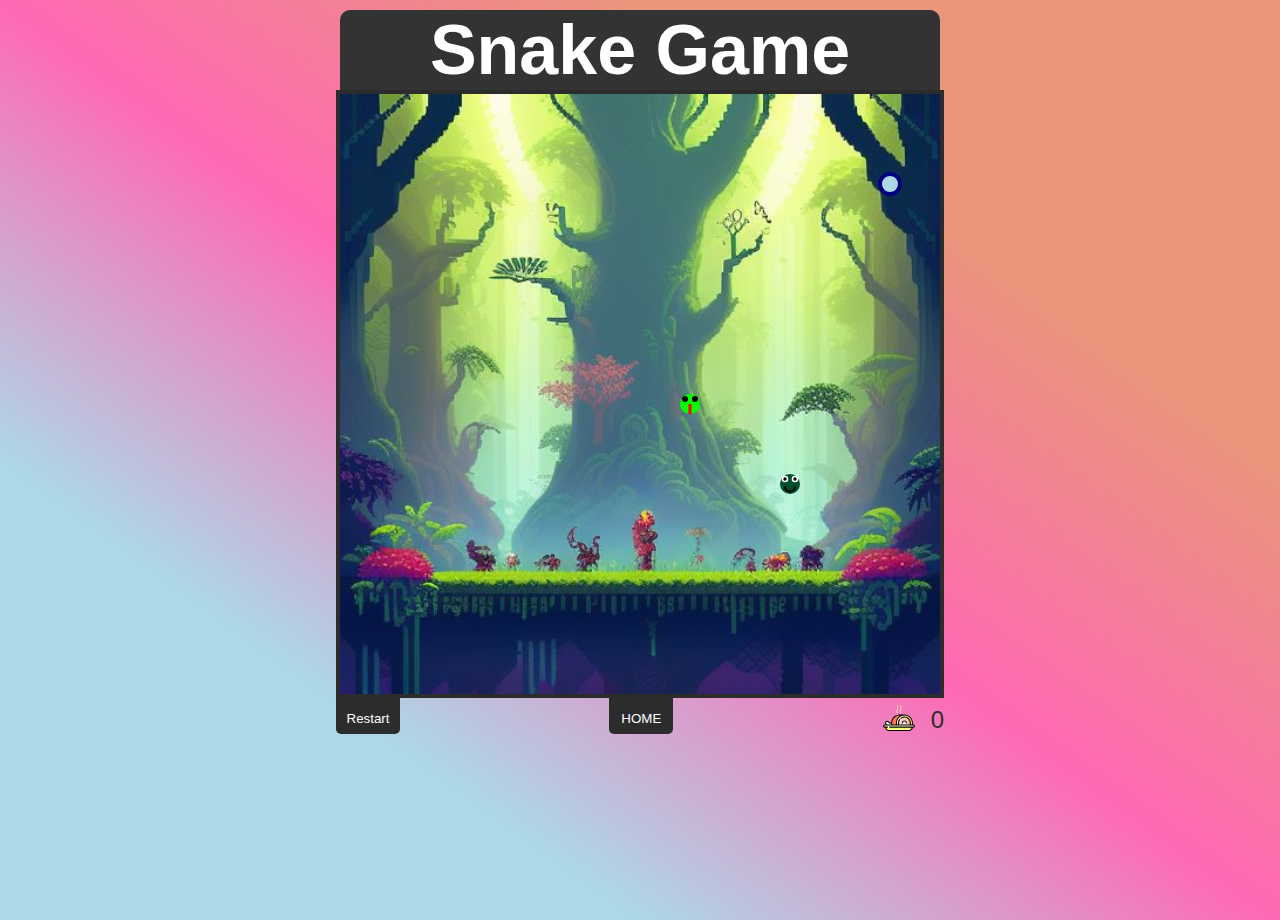
<file: game.html>
<!DOCTYPE html>
<html lang="en">
  <head>
    <meta charset="UTF-8" />
    <meta name="viewport" content="width=device-width, initial-scale=1.0" />
    <title>Snake Game</title>
    <link rel="stylesheet" href="snake.css" />
  </head>
  <body>
    <h1>Snake Game</h1>
    <div id="game-board">
      <canvas id="snakeCanvas"></canvas>
      <p id="alerts">on it</p>
      <div class="box">
        <button id="restart">Restart</button>
        <button id="home"><a href="index.html">HOME</a></button>
        <div class="pointBox">
          <img src="images/meat-steak-svgrepo-com.svg" alt="FOOD" />
          <p id="point">0</p>
        </div>
      </div>
    </div>

    <script src="script.js"></script>
  </body>
</html>
</file>
<file: snake.css>
* {
  margin: 0;
  padding: 0;
  box-sizing: border-box;
}

body {
  font-family: Arial, sans-serif;
  text-align: center;
  margin: 10px; /* Remove default body margins to eliminate scrolling */
  padding: 0; /* Add padding for spacing */
  min-height: 100vh; /* Ensure the body takes at least the full viewport height */
  background: linear-gradient(
    to bottom left,
    darksalmon,
    darksalmon,
    hotpink,
    lightblue,
    lightblue
  );
  background-repeat: no-repeat;
  background-size: cover; /* Cover the entire background */
  overflow: hidden; /* Prevent scrolling */
}

#game-board {
  display: inline-block;
}

h1 {
  color: white;
  background-color: #333;
  width: 600px;
  height: 80px;
  border-top-left-radius: 10px;
  border-top-right-radius: 10px;
  font-size: 70px;
  margin: auto;
  text-align: center;
}

#alerts {
  position: absolute;
  top: 20%;
  left: 50%;
  transform: translateX(-50%);
  background-color: rgba(0, 0, 0, 0.685);
  color: rgba(255, 255, 255, 0.904);
  padding: 5px;
  border-radius: 5px;
  display: none;
}

:focus-visible {
  outline: transparent;
}

canvas {
  background: url(images/jungle.jpeg);
  background-repeat: no-repeat;
  background-size: cover;
  width: 100%;
  height: auto;
  border: 4px solid #2c2c2c;
}

.box {
  width: 100%;
  display: flex;
  align-items: center;
  justify-content: space-between;
}

#restart,
#home {
  background-color: #2c2c2c;
  border: none;
  border-bottom-right-radius: 5px;
  border-bottom-left-radius: 5px;
  width: 4rem;
  height: 2rem;
  color: white;
  box-shadow: 0 -0.3rem 0 #2c2c2c;
  cursor: pointer;
}

#home a {
  color: white;
  text-decoration: none;
}

:where(#restart, #home):active {
  background-color: rgb(0, 0, 0);
  transform: translateY(-2px);
  color: grey;
  box-shadow: 0 -0.3rem 0 black;
}

.pointBox {
  display: flex;
  align-items: center;
  justify-content: center;
  height: auto;
  gap: 1rem;
}

.pointBox img {
  width: 2rem;
  height: auto;
}

.pointBox p {
  font-size: 1.5rem;
  align-self: last baseline;
  color: #2c2c2c;
}

@media screen and (max-width: 1000px) {
  body {
    padding: 0;
  }
  h1 {
    display: none;
  }
}
</file>
